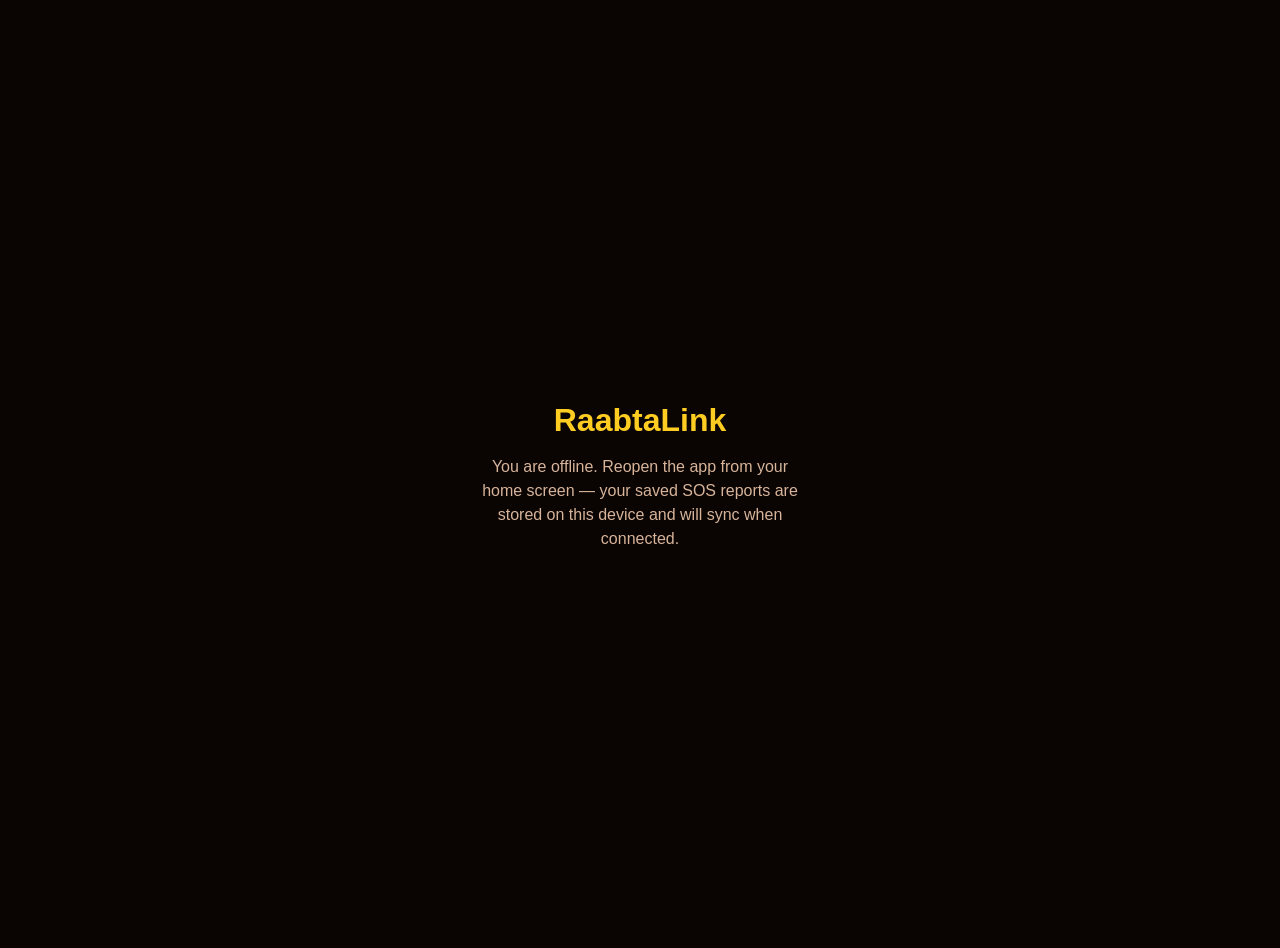
<file: frontend/offline.html>
<!DOCTYPE html>
<html lang="en">
  <head>
    <meta charset="UTF-8" />
    <meta name="viewport" content="width=device-width, initial-scale=1" />
    <title>RaabtaLink — Offline</title>
    <style>
      body {
        margin: 0;
        min-height: 100dvh;
        display: grid;
        place-items: center;
        background: #0a0403;
        color: #fff3e6;
        font-family: "Segoe UI", sans-serif;
        padding: 24px;
        text-align: center;
      }
      h1 { color: #ffcc22; margin-bottom: 8px; }
      p { color: #d7b49a; line-height: 1.5; max-width: 320px; }
    </style>
  </head>
  <body>
    <div>
      <h1>RaabtaLink</h1>
      <p>You are offline. Reopen the app from your home screen — your saved SOS reports are stored on this device and will sync when connected.</p>
    </div>
  </body>
</html>
</file>
